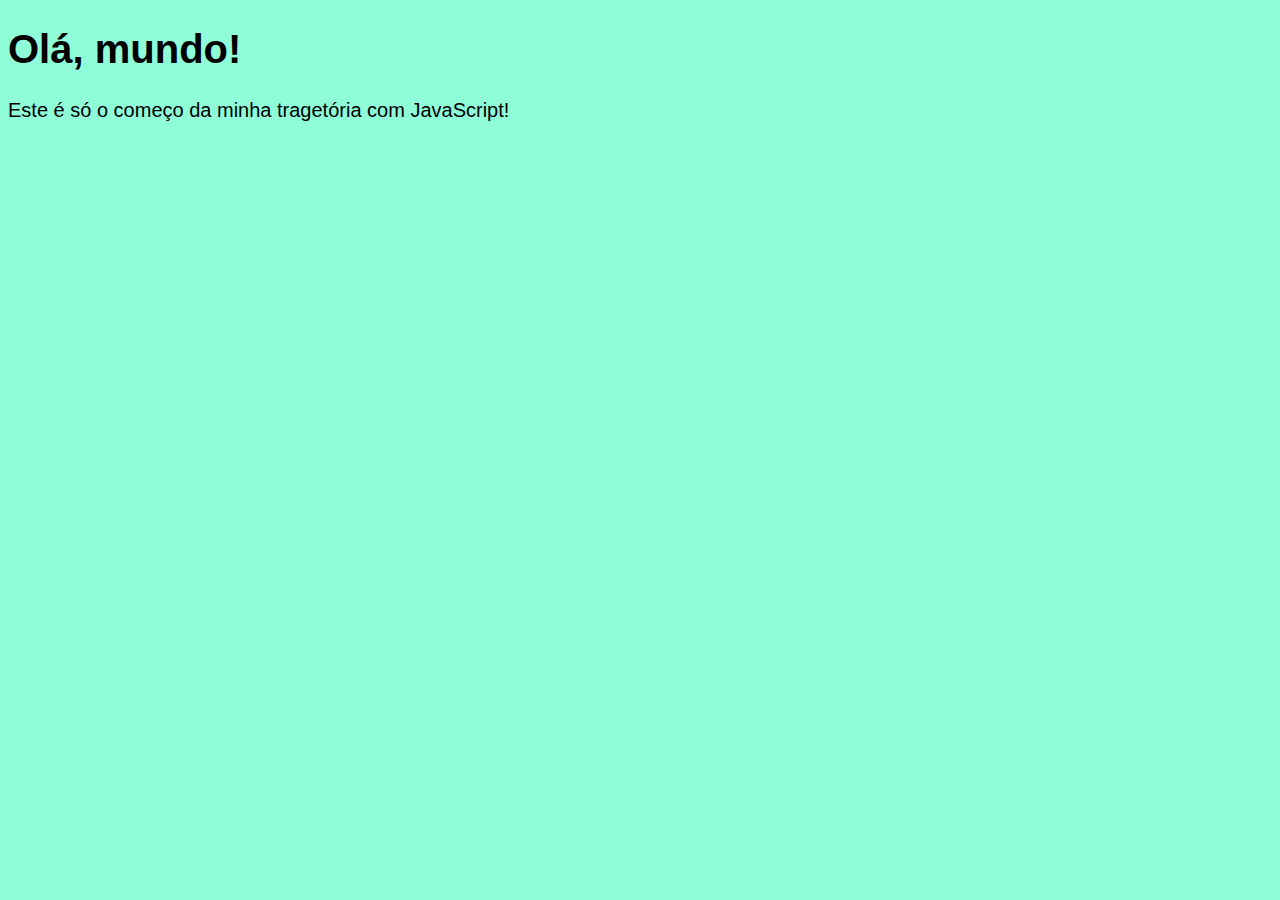
<file: aula04/index.html>
<!DOCTYPE html>
<html lang="pt-br">
<head>
    <meta charset="UTF-8">
    <meta http-equiv="X-UA-Compatible" content="IE=edge">
    <meta name="viewport" content="width=device-width, initial-scale=1.0">
    <title>Meu Primeiro Script...</title>
    <style>
        body {
            background-color: #8efdd8;
            color: black;
            font: normal 15pt arial;
        }
    </style>
</head>
<body>
    <h1>Olá, mundo!</h1>
    <p>Este é só o começo da minha tragetória com JavaScript!</p>

    <script>
        window.alert('Minha primeira mensagem em alerta!');
        window.confirm('Está gostando de JavaScript?');
        window.prompt('Qual é seu nome?');
    </script>
</body>
</html>
</file>
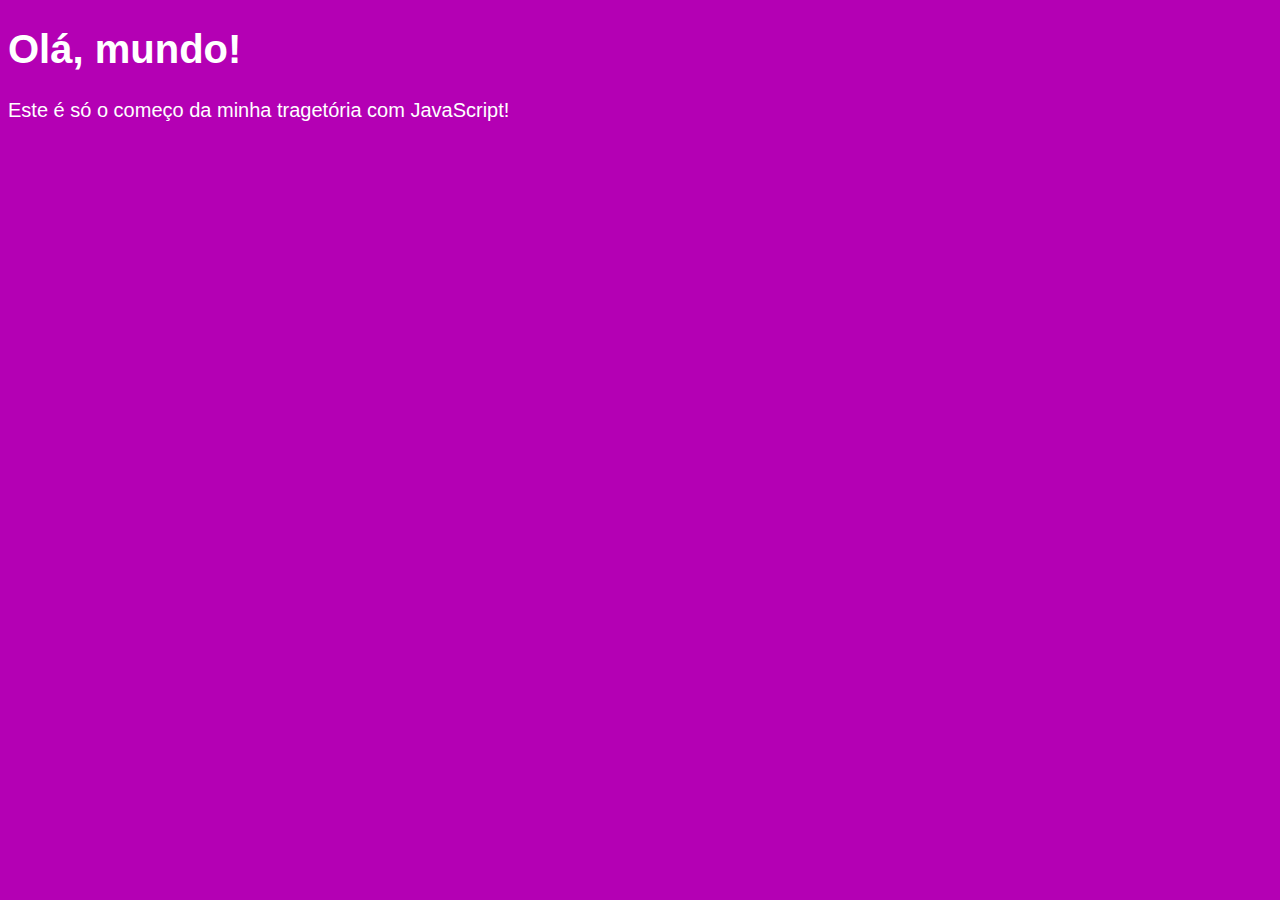
<file: aula06/index.html>
<!DOCTYPE html>
<html lang="pt-br">
<head>
    <meta charset="UTF-8">
    <meta http-equiv="X-UA-Compatible" content="IE=edge">
    <meta name="viewport" content="width=device-width, initial-scale=1.0">
    <title>Meu Primeiro Script...</title>
    <style>
        body {
            background-color: #b400b4;
            color: white;
            font: normal 15pt arial;
        }
    </style>
</head>
<body>
    <h1>Olá, mundo!</h1>
    <p>Este é só o começo da minha tragetória com JavaScript!</p>

    <script>
        var nome = window.prompt('Qual é seu nome?');
        window.alert('É um grande prazer te conhecer, ' + nome + '!');
    </script>
</body>
</html>
</file>
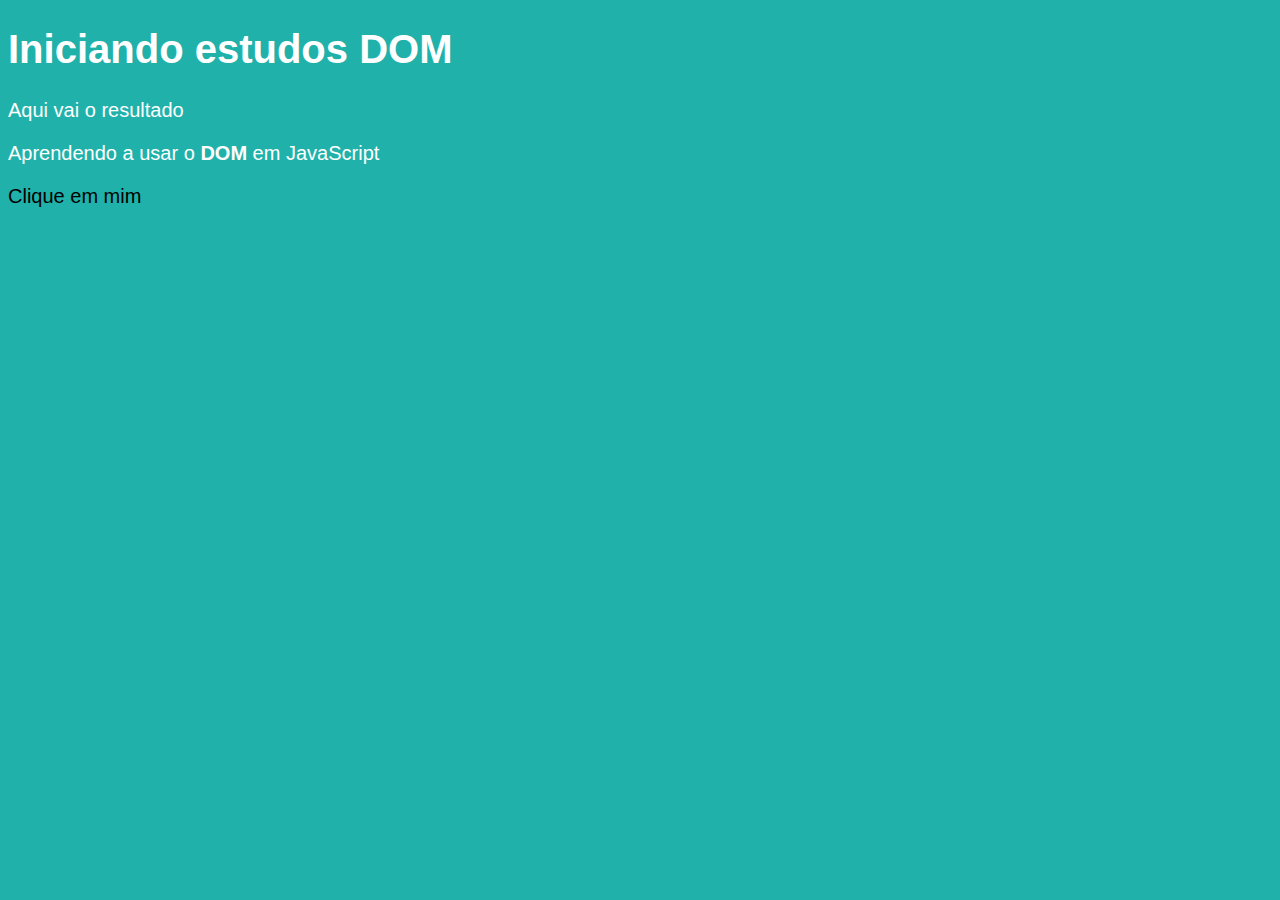
<file: aula09/index.html>
<!DOCTYPE html>
<html lang="pt-br">
<head>
    <meta charset="UTF-8">
    <meta http-equiv="X-UA-Compatible" content="IE=edge">
    <meta name="viewport" content="width=device-width, initial-scale=1.0">
    <title>Primeiros passos com DOM</title>
    <style>
        body {
            background-color: lightseagreen;
            color:white;
            font: normal 15pt Arial;
        }
    </style>
</head>
<body>
    <h1>Iniciando estudos DOM</h1>
    <p>Aqui vai o resultado</p>
    <p>Aprendendo a usar o <strong>DOM</strong> em JavaScript</p>
    <div id="msg">Clique em mim</div>

    <script>
        var corpo = document.body
        var p1 = window.document.getElementsByTagName('p')[1]
        
        //var d = document.getElementById('msg')
        //d.style.background = 'green'
        //d.innerText = 'Mudei o texto'

        //document.getElementsByName('')
        //document.getElementsByClassName('')
        var d = document.querySelector('div#msg')
        d.style.color = 'black'
    </script>
</body>
</html>
</file>
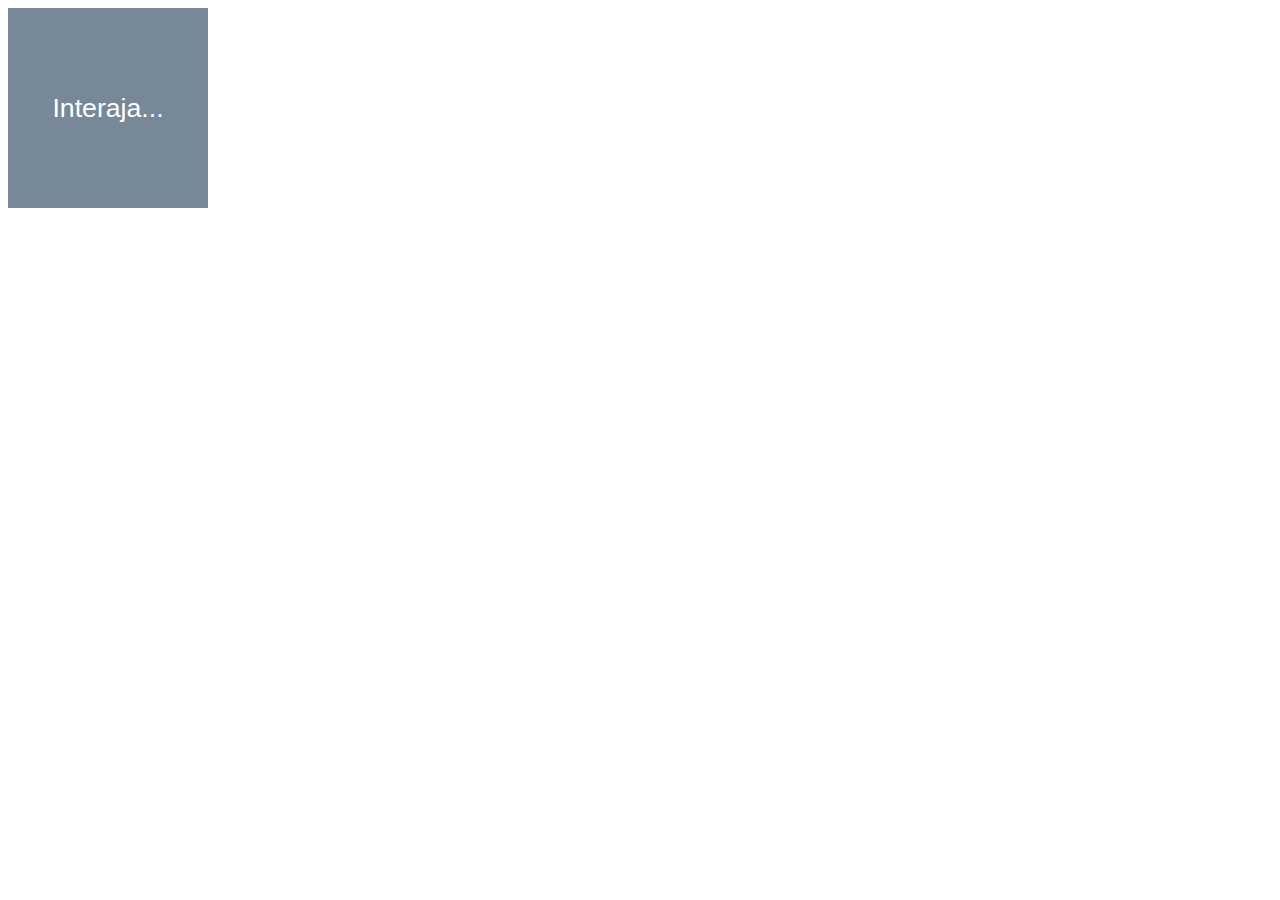
<file: aula10/index.html>
<!DOCTYPE html>
<html lang="pt-br">
<head>
    <meta charset="UTF-8">
    <meta http-equiv="X-UA-Compatible" content="IE=edge">
    <meta name="viewport" content="width=device-width, initial-scale=1.0">
    <title>Eventos DOM</title>
    <style>
        div#area {
            font: normal 20pt Arial;
            background-color: lightslategray;
            color: white;
            width: 200px;
            height: 200px;
            line-height: 200px;
            text-align: center;
        }
    </style>
</head>
<body>
    <div id="area">
        Interaja...
    </div>

    <script>
        var area = document.querySelector('div#area')
        area.addEventListener('click', clicar)
        area.addEventListener('mouseenter', entrar)
        area.addEventListener('mouseout', sair)

        function clicar() {
            area.innerHTML = 'Clicou!';
            area.style.backgroundColor = 'blue'
        }

        function entrar() {
            area.innerHTML = 'Entrou!';
        }

        function sair() {
            area.innerHTML = 'Saiu!';
            area.style.backgroundColor = 'red'
        }
    </script>

</body>
</html>
</file>
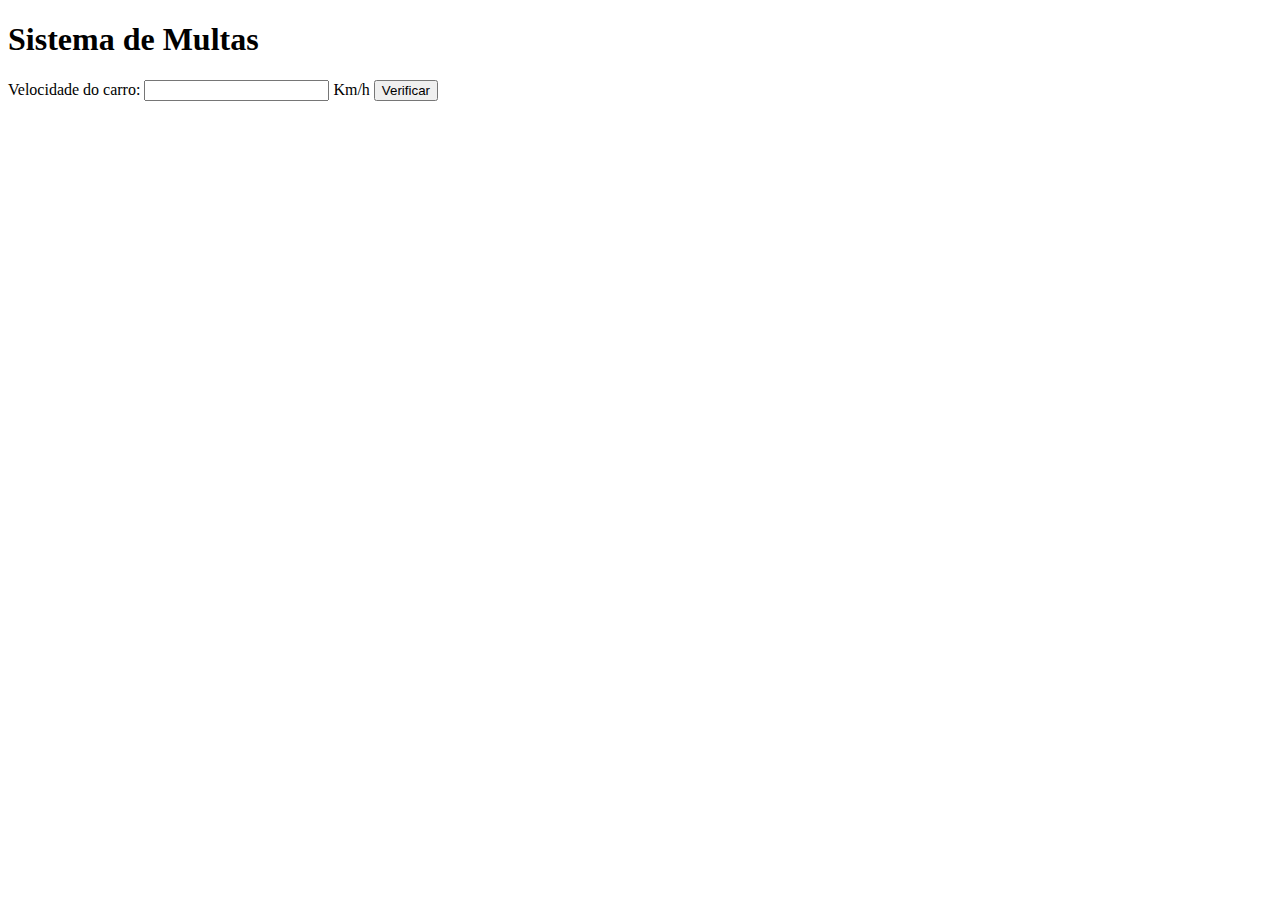
<file: aula11/index.html>
<!DOCTYPE html>
<html lang="pt-br">
<head>
    <meta charset="UTF-8">
    <meta http-equiv="X-UA-Compatible" content="IE=edge">
    <meta name="viewport" content="width=device-width, initial-scale=1.0">
    <title>DETRAN</title>
</head>
<body>
    <h1>Sistema de Multas</h1>
    Velocidade do carro: <input type="number" name="txtvel" id="txtvel"> Km/h
    <input type="button" value="Verificar" onclick="calcular()">
    <div id="res"></div>

    <script>
        function calcular() {
            var txtv = document.querySelector('input#txtvel')
            var res = document.querySelector('div#res')
            var vel = Number(txtv.value)

            res.innerHTML = `<p>Sua velocidade atual é de <strong>${vel}Km/h</strong></p>`
            if (vel > 60) {
                res.innerHTML += `<p>Você está <strong>MULTADO</strong> por excesso de velocidade!</p>`
            }
            res.innerHTML += `<p>Dirija sempre com sinto de segurança!</p>`
        }
    </script>
</body>
</html>
</file>
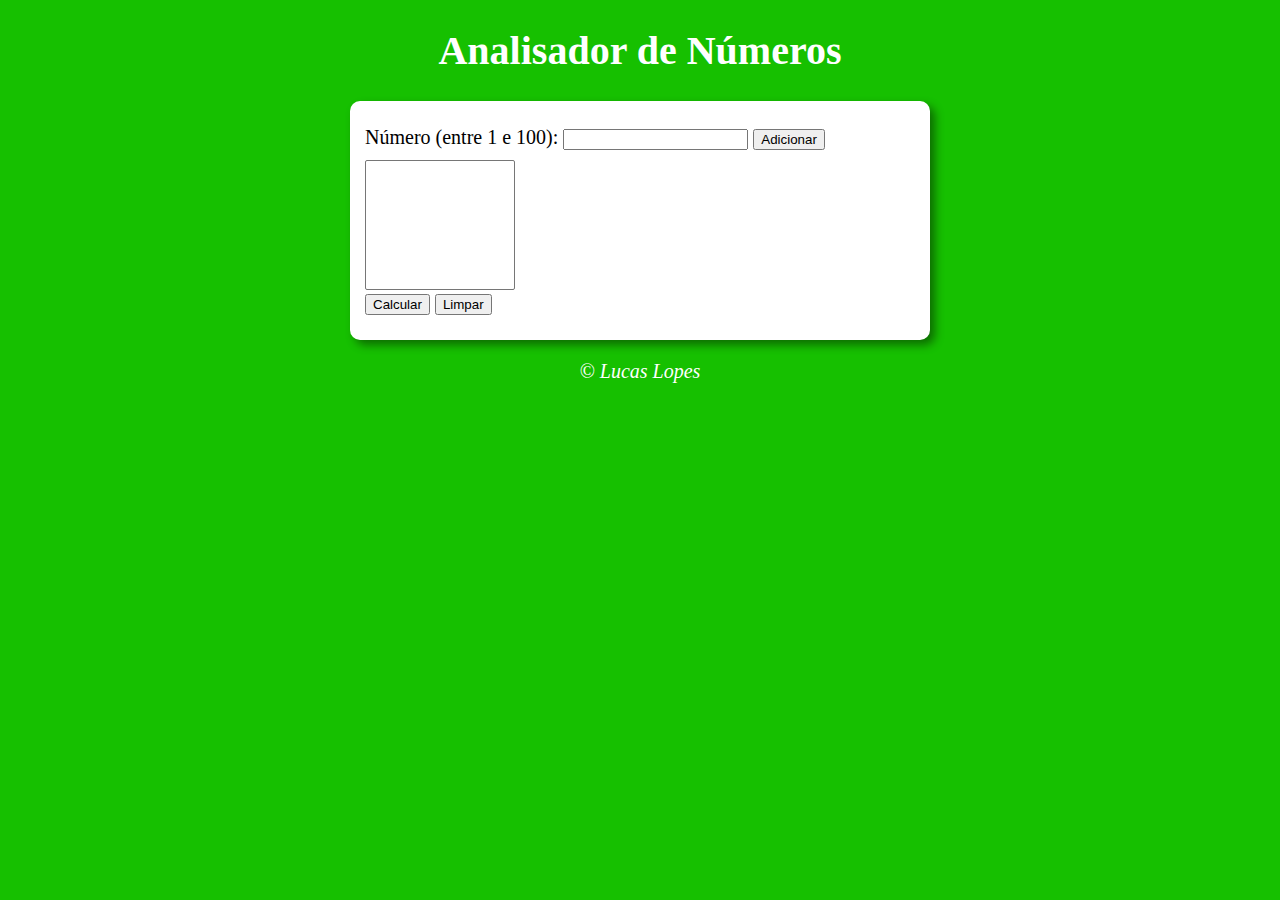
<file: aula16ex/index.html>
<!DOCTYPE html>
<html lang="pt-br">
<head>
    <meta charset="UTF-8">
    <meta http-equiv="X-UA-Compatible" content="IE=edge">
    <meta name="viewport" content="width=device-width, initial-scale=1.0">
    <title>Analisador de Números</title>
    <link rel="stylesheet" href="style.css">
</head>
<body>
    <header>
        <h1>Analisador de Números</h1>
    </header>
    <section>
        <div>
            <label for="numero">Número (entre 1 e 100):</label>
            <input type="number" name="numero" id="numero">
            <input type="button" value="Adicionar" onclick="adicionar()">
        </div>
        <div>
            <select name="sel" id="sel" size="8"></select>
            <br>
            <input type="button" value="Calcular" onclick="calcular()">
            <input type="button" value="Limpar" onclick="limpar()">
        </div>
        <div id="res"></div>
    </section>
    <footer>
        <p>&copy; Lucas Lopes</p>
    </footer>

    <script src="script.js"></script>
</body>
</html>
</file>
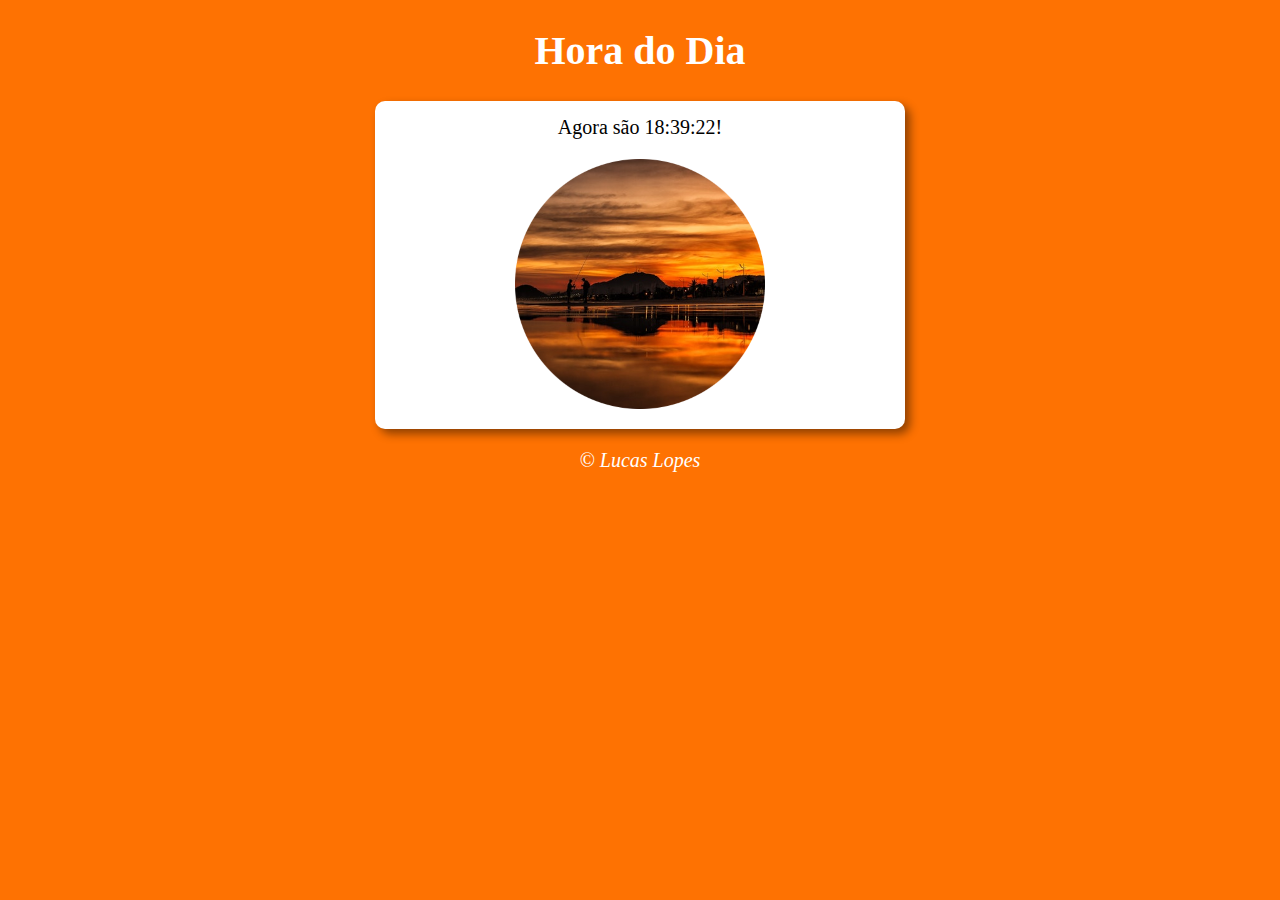
<file: aula12ex/ex01/index.html>
<!DOCTYPE html>
<html lang="pt-br">
<head>
    <meta charset="UTF-8">
    <meta http-equiv="X-UA-Compatible" content="IE=edge">
    <meta name="viewport" content="width=device-width, initial-scale=1.0">
    <title>Hora do Dia</title>
    <link rel="stylesheet" href="style.css">
</head>
<body onload="carregar()">
    <header>
        <h1>Hora do Dia</h1>
    </header>
    <section>
        <div id="msg"> Aqui vai aparecer a mensagem</div>
        <div id="foto">
            <img src="manha.png" alt="Foto do dia">
        </div>
    </section>
    <footer>
        <p>&copy; Lucas Lopes</p>
    </footer>

    <script src="script.js"></script>
</body>
</html>
</file>
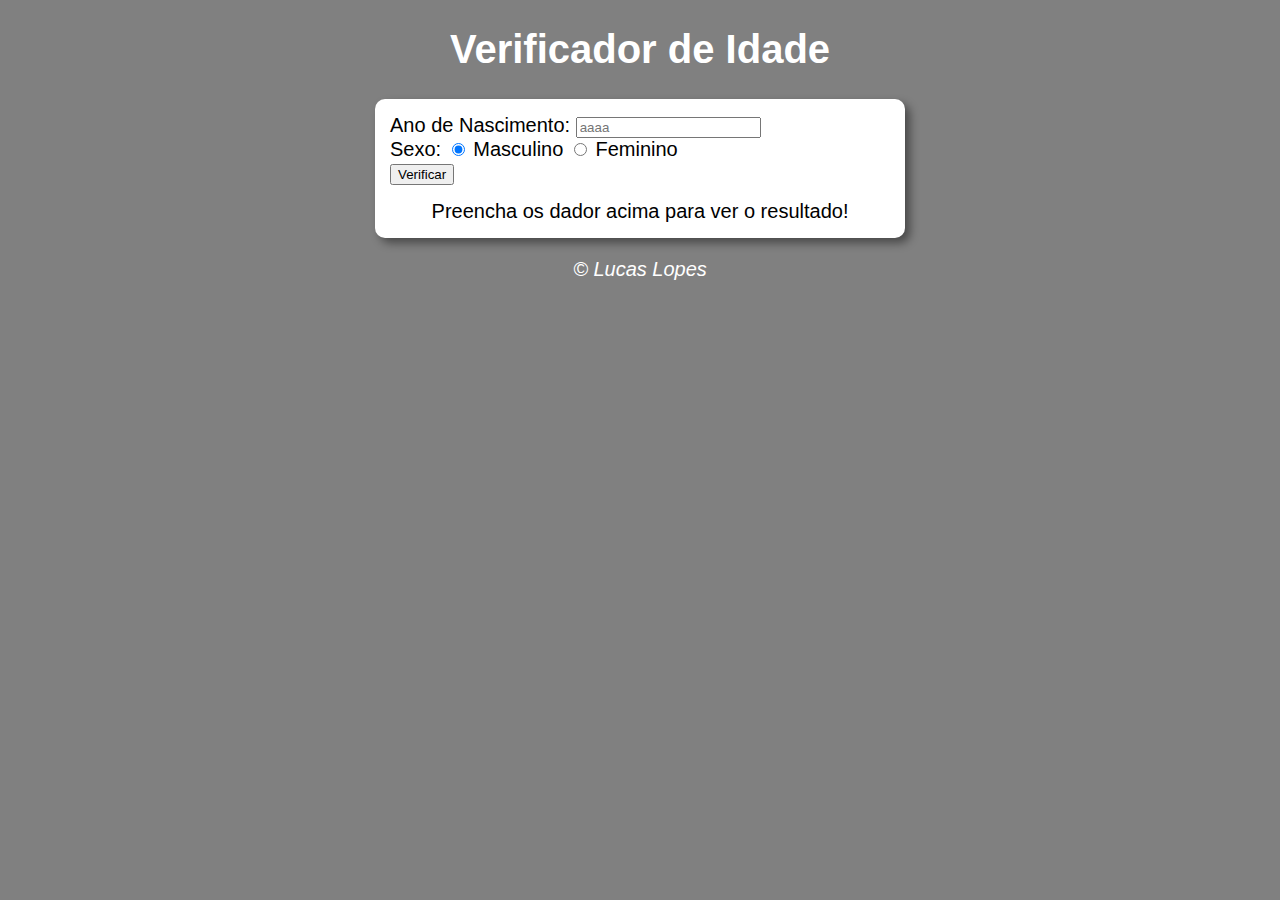
<file: aula12ex/ex02/index.html>
<!DOCTYPE html>
<html lang="pt-br">
<head>
    <meta charset="UTF-8">
    <meta http-equiv="X-UA-Compatible" content="IE=edge">
    <meta name="viewport" content="width=device-width, initial-scale=1.0">
    <title>Verificador de Idade</title>
    <link rel="stylesheet" href="style.css">
</head>
<body>
    <header>
        <h1>Verificador de Idade</h1>
    </header>
    <section>
        <form>
            <div>
                <label for="txtano">Ano de Nascimento:</label>
                <input type="number" name="txtano" id="txtano" placeholder="aaaa" required >
            </div>

            <div>
                <label>Sexo:</label>
                <input type="radio" name="sex" id="masc" checked>
                <label for="masc">Masculino</label>
                <input type="radio" name="sex" id="fem">
                <label for="fem">Feminino</label>
            </div>
            <input type="button" value="Verificar" onclick="verificar()">
        </form>
        <div id="res">
            Preencha os dador acima para ver o resultado!
        </div>
    </section>
    <footer>
        <p>&copy; Lucas Lopes</p>
    </footer>

    <script src="script.js"></script>
</body>
</html>
</file>
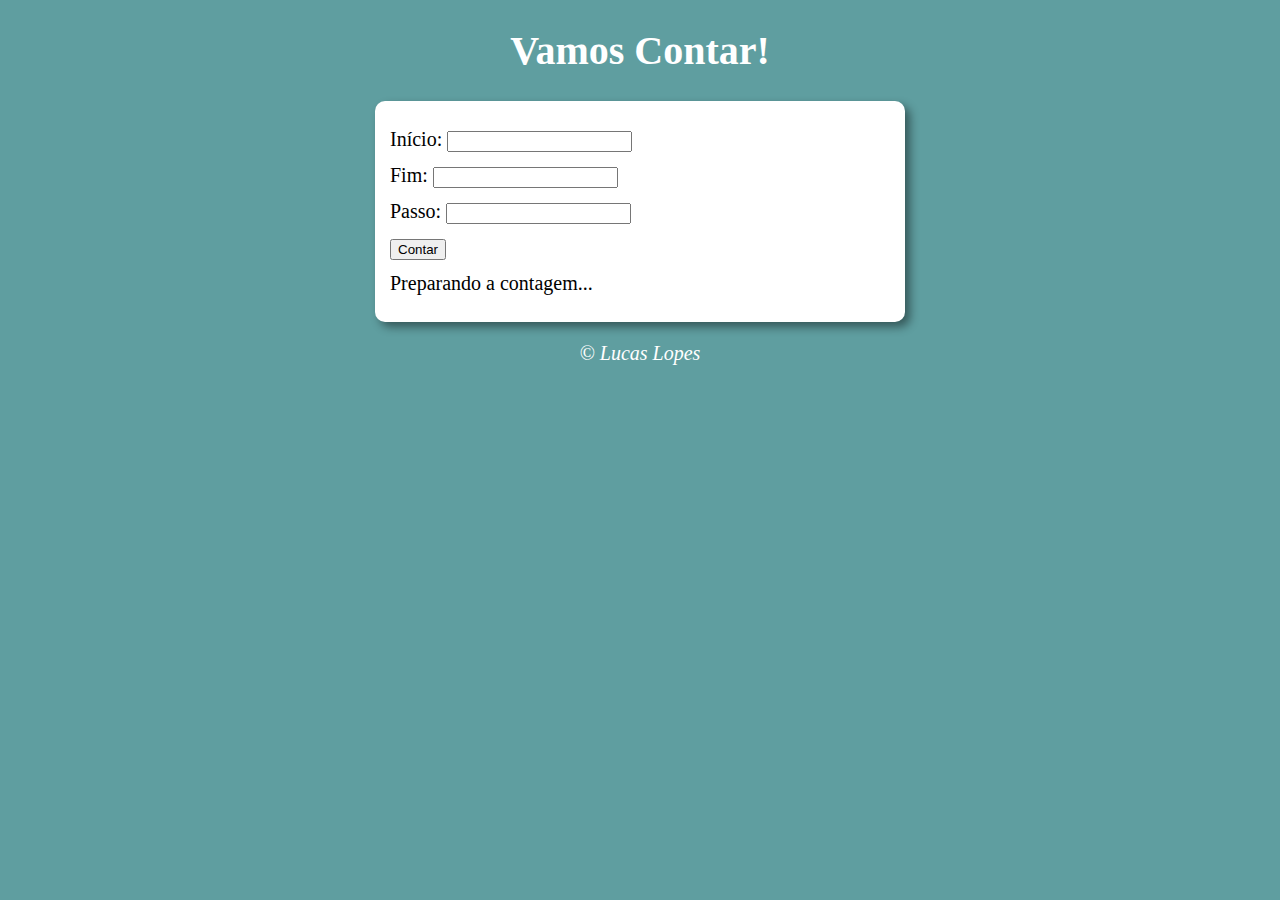
<file: aula14ex/ex01/index.html>
<!DOCTYPE html>
<html lang="pt-br">
<head>
    <meta charset="UTF-8">
    <meta http-equiv="X-UA-Compatible" content="IE=edge">
    <meta name="viewport" content="width=device-width, initial-scale=1.0">
    <title>Super Contador</title>
    <link rel="stylesheet" href="style.css">
</head>
<body>
    <header>
        <h1>Vamos Contar!</h1>
    </header>
    <section>
        <form>
            <div class="valor">
                <label for="inicio">Início:</label>
                <input type="number" name="inicio" id="inicio">
            </div>

            <div class="valor">
                <label for="fim">Fim:</label>
                <input type="number" name="fim" id="fim" >
            </div>

            <div class="valor">
                <label for="passo">Passo:</label>
                <input type="number" name="passo" id="passo" >
            </div>

            <input type="button" value="Contar" onclick="contar()">
        </form>
        <div id="res">
            Preparando a contagem...
        </div>
    </section>
    <footer>
        <p>&copy; Lucas Lopes</p>
    </footer>

    <script src="script.js"></script>
</body>
</html>
</file>
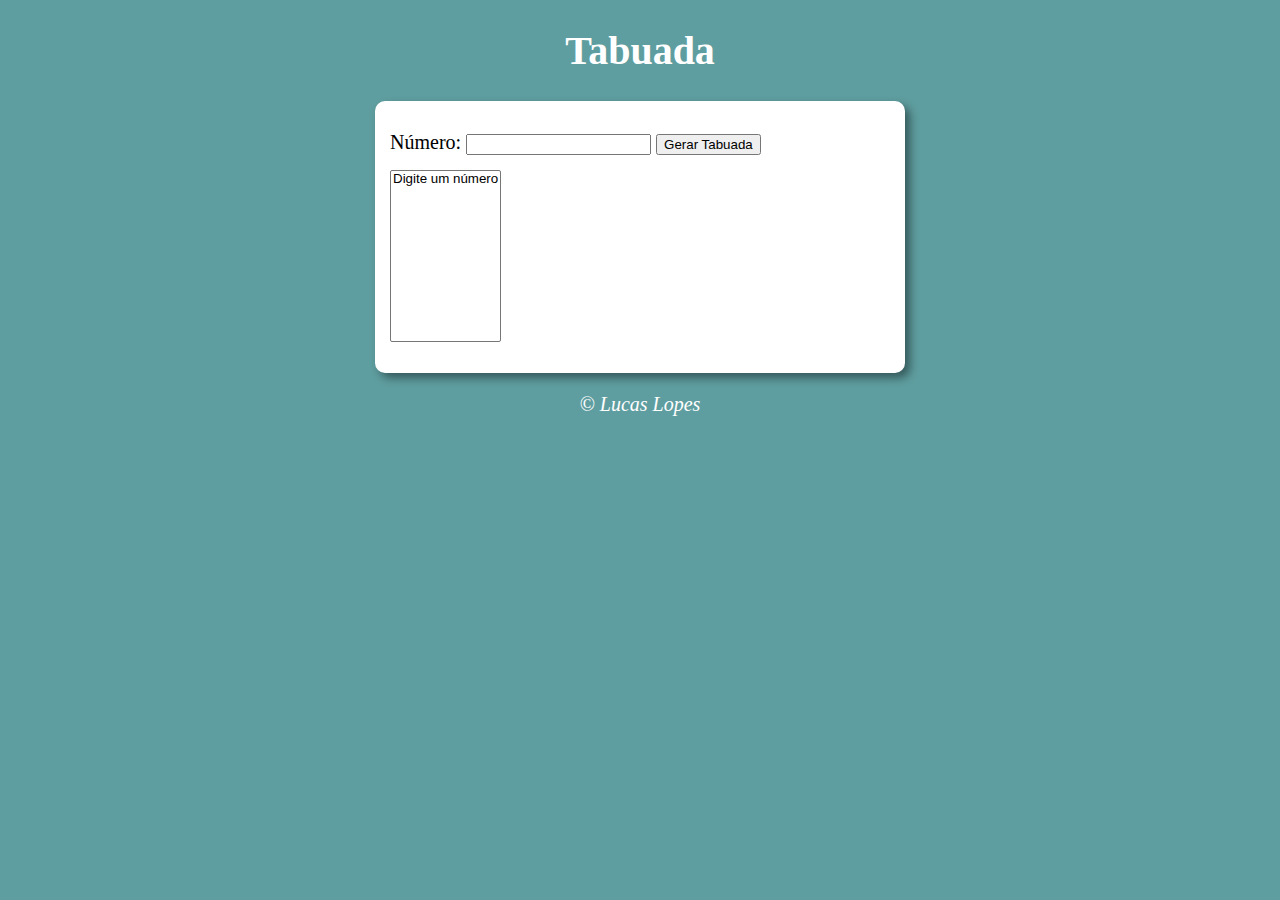
<file: aula14ex/ex02/index.html>
<!DOCTYPE html>
<html lang="pt-br">
<head>
    <meta charset="UTF-8">
    <meta http-equiv="X-UA-Compatible" content="IE=edge">
    <meta name="viewport" content="width=device-width, initial-scale=1.0">
    <title>Tabuada</title>
    <link rel="stylesheet" href="style.css">
</head>
<body>
    <header>
        <h1>Tabuada</h1>
    </header>
    <section>
        <div>
            <label for="numero">Número:</label>
            <input type="number" name="numero" id="numero">
            <input type="button" value="Gerar Tabuada" onclick="gerar()">
        </div>
        <div>
            <select name="res" id="res" size="10">
                <option>Digite um número</option>
            </select>
        </div>
    </section>
    <footer>
        <p>&copy; Lucas Lopes</p>
    </footer>

    <script src="script.js"></script>
</body>
</html>
</file>
<file: aula16ex/style.css>
body {
    background-color: rgb(22, 192, 0);
    font: normal 15pt Verdana;
}

header {
    color: white;
    text-align: center;
}

section {
    background-color: white;
    border-radius: 10px;
    padding: 15px;
    width: 550px;
    margin: auto;
    box-shadow: 5px 5px 10px #00000070;
}

div {
    margin: 10px 0 10px 0;
}

select {
    width: 150px;
}

footer {
    color: white;
    text-align: center;
    font-style: italic;
}
</file>
<file: aula12ex/ex01/style.css>
body {
    background-color: cadetblue;
    font: normal 15pt Verdana;
}

header {
    color: white;
    text-align: center;
}

section {
    background-color: white;
    border-radius: 10px;
    padding: 15px;
    width: 500px;
    margin: auto;
    box-shadow: 5px 5px 10px #00000070;
    display: flex;
    flex-direction: column;
    align-items: center;
}

img {
    margin-top: 20px;
}

footer {
    color: white;
    text-align: center;
    font-style: italic;
}
</file>
<file: aula12ex/ex02/style.css>
body {
    background-color: gray;
    font: normal 15pt Arial;
}

header {
    color: white;
    text-align: center;
}

section {
    background-color: white;
    border-radius: 10px;
    padding: 15px;
    width: 500px;
    margin: auto;
    box-shadow: 5px 5px 10px #00000070;
}

div#res {
    text-align: center;
    margin-top: 15px;
}

img {
    height: 250px;
}

footer {
    color: white;
    text-align: center;
    font-style: italic;
}
</file>
<file: aula14ex/ex01/style.css>
body {
    background-color: cadetblue;
    font: normal 15pt Verdana;
}

header {
    color: white;
    text-align: center;
}

section {
    background-color: white;
    border-radius: 10px;
    padding: 15px;
    width: 500px;
    margin: auto;
    box-shadow: 5px 5px 10px #00000070;
}

div {
    margin: 12px 0 12px 0; 
}

footer {
    color: white;
    text-align: center;
    font-style: italic;
}
</file>
<file: aula14ex/ex02/style.css>
body {
    background-color: cadetblue;
    font: normal 15pt Verdana;
}

header {
    color: white;
    text-align: center;
}

section {
    background-color: white;
    border-radius: 10px;
    padding: 15px;
    width: 500px;
    margin: auto;
    box-shadow: 5px 5px 10px #00000070;
}

div {
    margin: 15px 0 15px 0; 
}

footer {
    color: white;
    text-align: center;
    font-style: italic;
}
</file>
